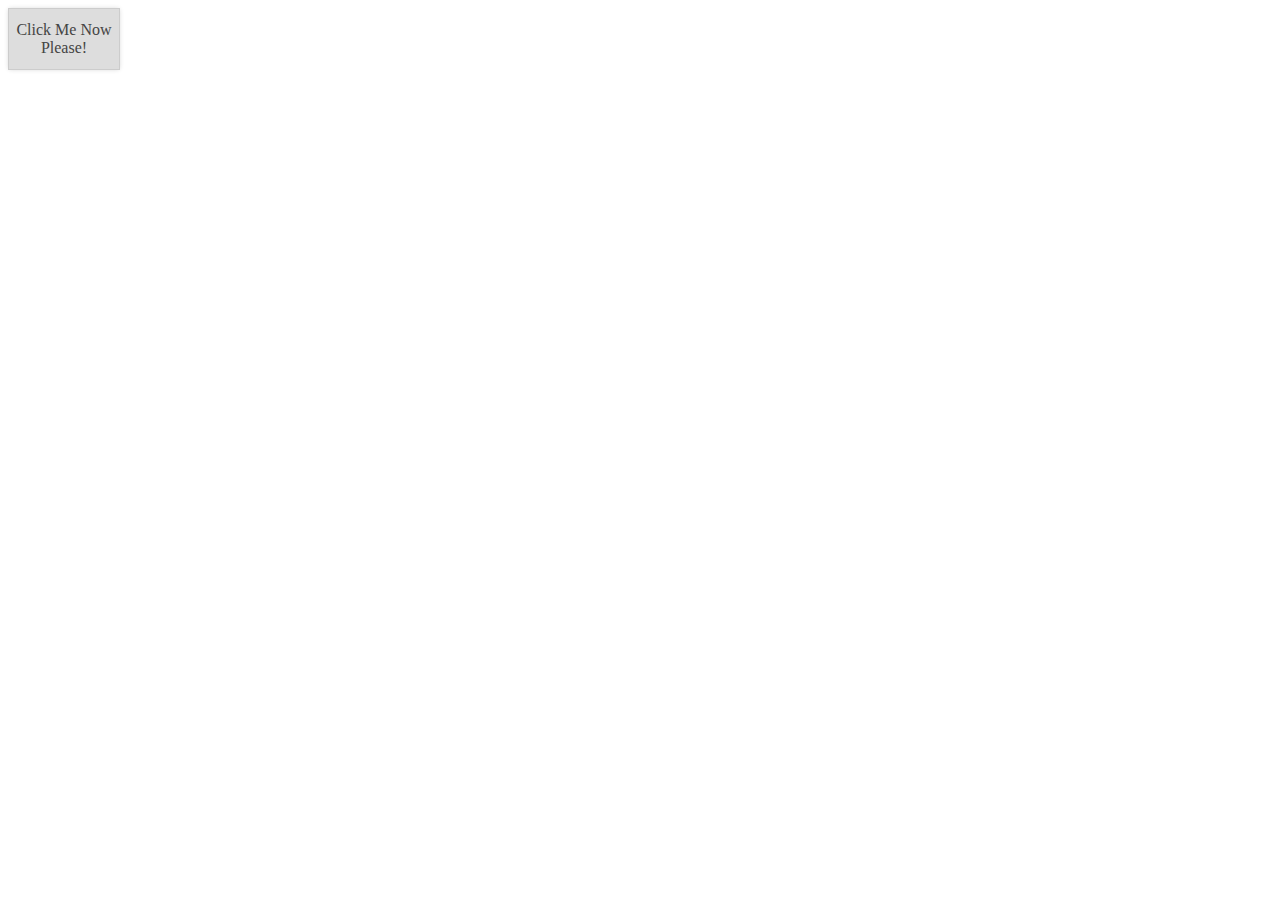
<file: index.html>
<!DOCTYPE html>
<html lang="en">
<head>
    <meta charset="UTF-8">
    <meta http-equiv="X-UA-Compatible" content="IE=edge">
    <meta name="viewport" content="width=device-width, initial-scale=1.0">
    <link rel="stylesheet" href="style.css">
    <title>Document</title>
</head>
<div>Click Me Now Please!</div>
</body>
</html>
</file>
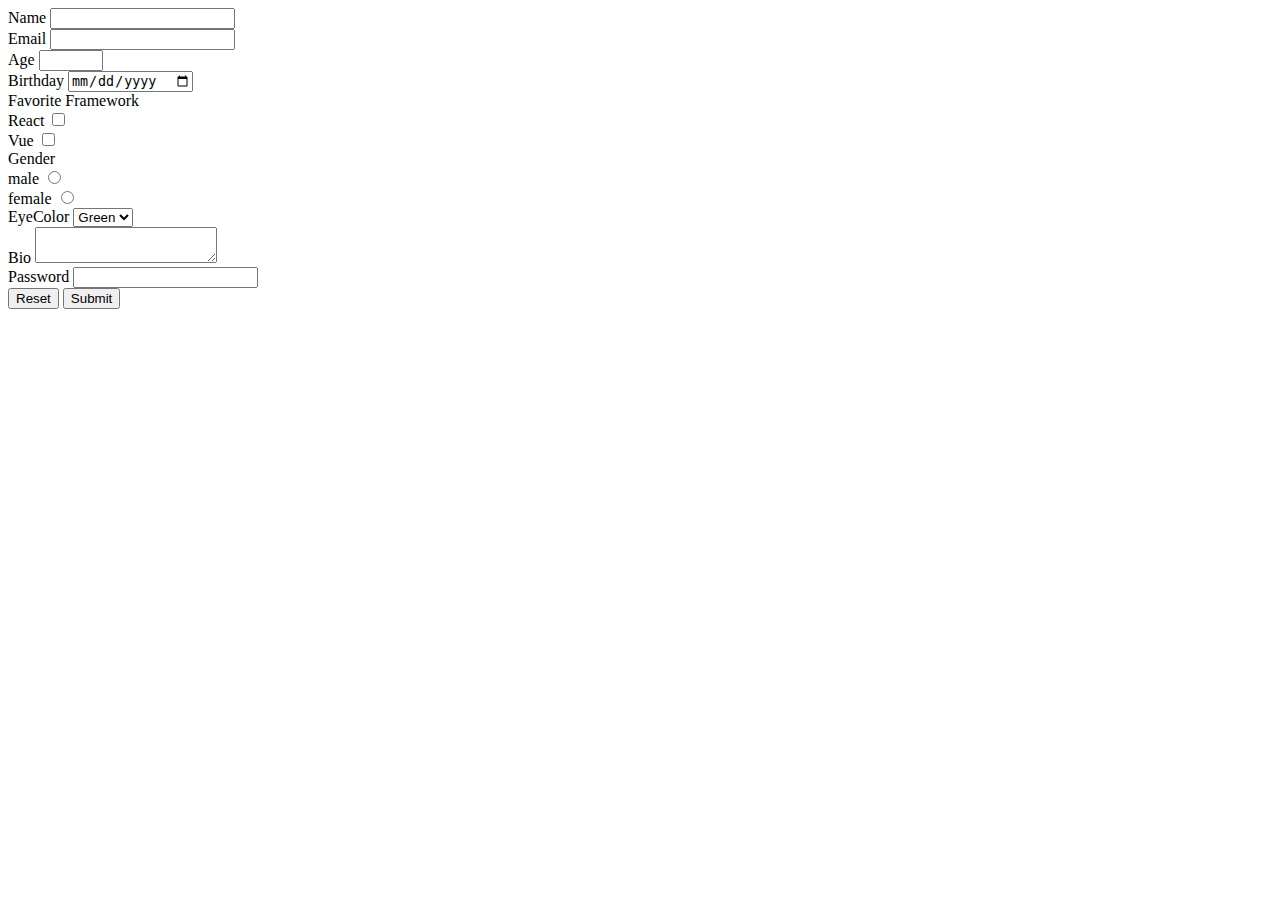
<file: index_1.html>
<!DOCTYPE html>
<html lang="en">
<head>
    <meta charset="UTF-8">
    <meta http-equiv="X-UA-Compatible" content="IE=edge">
    <meta name="viewport" content="width=device-width, initial-scale=1.0">
    <title>Form</title>
</head>
<body>
    <form action="results.html" method="POST">
        <!-- why POST method:
            Appends form-data inside the body of the HTTP request (data is not shown in URL)
            Has no size limitations
            Form submissions with POST cannot be bookmarked-->
        <div>
            <label for="name">Name</label>
            <input type="text" name="name" id="name" required>
        </div>
        <div>
            <label for="email">Email</label>
            <input type="email" name="email" id="email" required>
        </div>
        <div>
        <label for="age">Age</label>
        <input type="number" name="age" id="age" min="1" max="200" step="5">
        </div>
        <div>
            <label for="date">Birthday</label>
            <input type="date" name="date" id="date" min="2000-01-01">
        </div>
        <div>
            <div>
                Favorite Framework
                <div>
                    <label for="react">React</label>
                    <input type="checkbox" name="react" id="react">
                </div>
                <div>
                    <label for="vue">Vue</label>
                    <input type="checkbox" name="vue" id="vue">
                </div>
            </div>
            <div>
                Gender
                <div>
                    <label for="male">male</label>
                    <input type="radio" name="gender" id="male" value="male">
                </div>
                <div>
                    <label for="female">female</label>
                    <input type="radio" name="gender" id="female" value="female">
                </div>
            </div>
            <div>
                <div>
                    <label for="eyeColor">EyeColor</label>
                    <select name="eyeColor" id="eyeColor">
                        <option value="Green">Green</option>
                            <option label="Red" value="Red"></option>
                    </select>
                </div>
                <div>
                    <label for="bio">Bio</label>
                    <textarea id="bio" name="bio"></textarea>
                </div>
                <div>
            <label>
                Password
                <input type="password" name="password" required>
            </label>
        </div>
            <button type="reset">Reset</button>
            <button type="submit">Submit</button>
        
    </form>
</body>
</html>
</file>
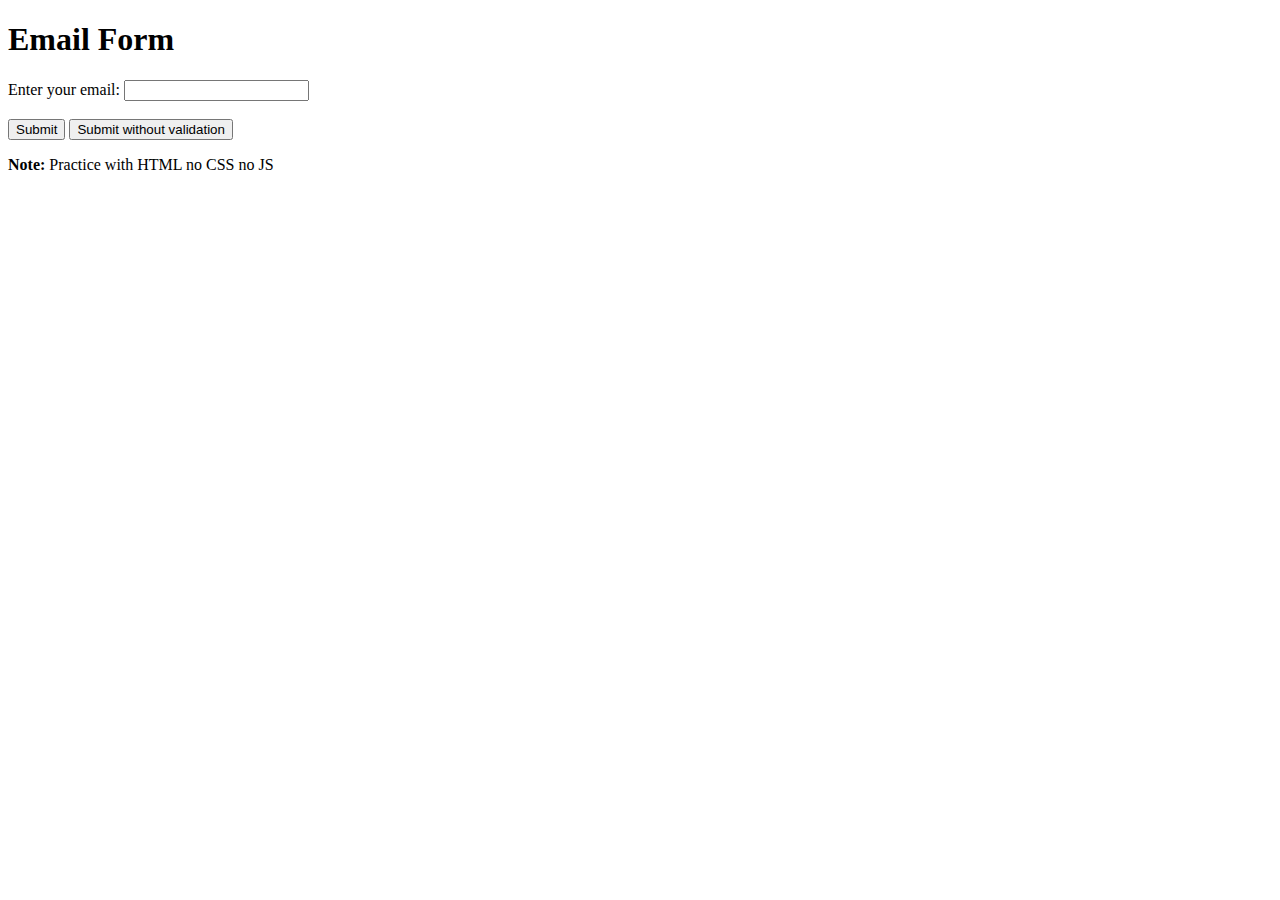
<file: index_2.html>
<!DOCTYPE html>
<html lang="en">
<head>
    <meta charset="UTF-8">
    <meta http-equiv="X-UA-Compatible" content="IE=edge">
    <meta name="viewport" content="width=device-width, initial-scale=1.0">
    <title>Email Form</title>
</head>
<body>
    <h1>Email Form</h1>

<form action="/action_page.php">
  <label for="email">Enter your email:</label>
  <input type="email" id="email" name="email" required><br><br>
  <input type="submit" value="Submit">
  <input type="submit" formnovalidate="formnovalidate" value="Submit without validation">
</form>

<p><strong>Note:</strong> Practice with HTML no CSS no JS</p>
</body>
</html>
</file>
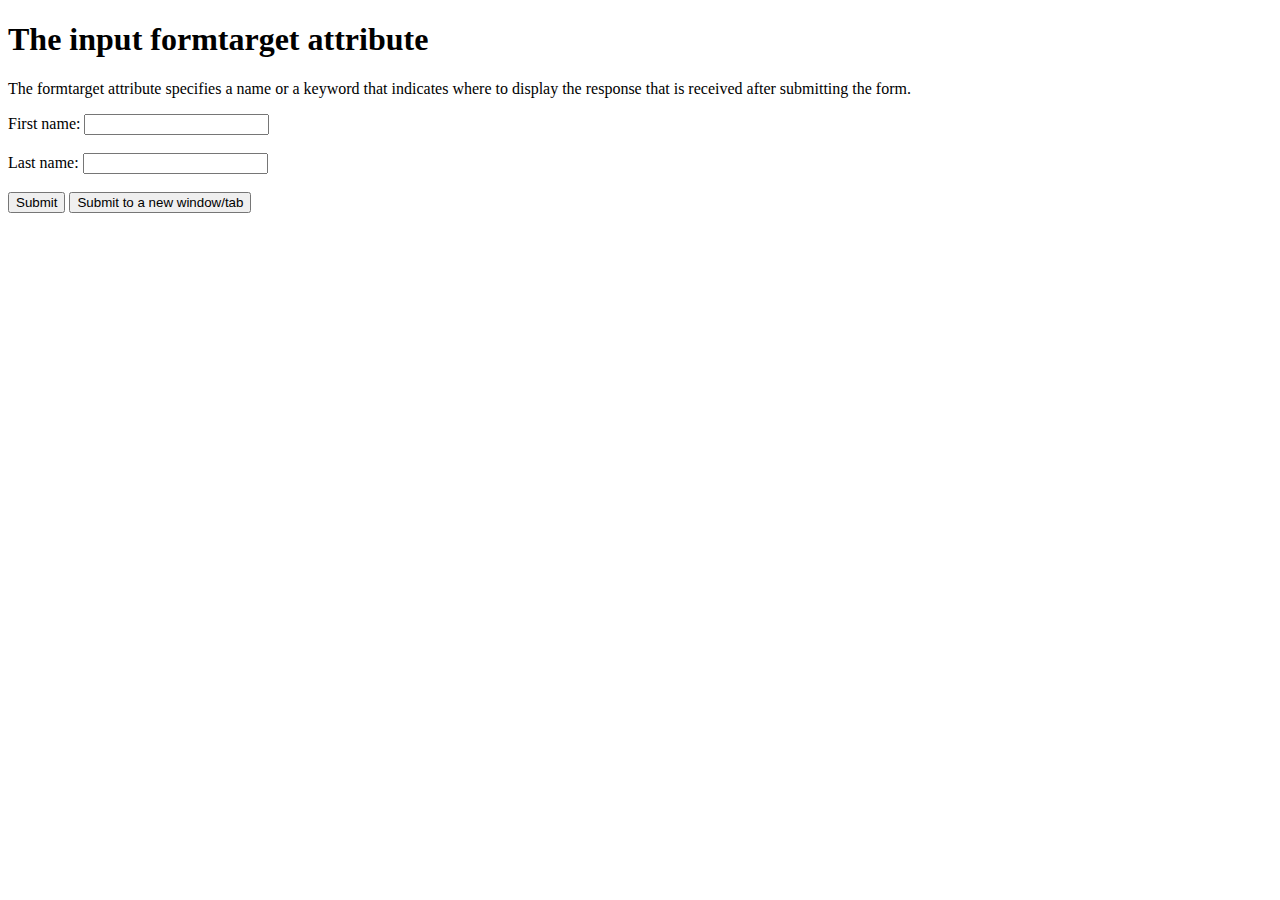
<file: index_3.html>
<!DOCTYPE html>
<html lang="en">
<head>
    <meta charset="UTF-8">
    <meta http-equiv="X-UA-Compatible" content="IE=edge">
    <meta name="viewport" content="width=device-width, initial-scale=1.0">
    <title>Another Practice session with HTML</title>
</head>
<body>
    <h1>The input formtarget attribute</h1>

<p>The formtarget attribute specifies a name or a keyword that indicates where to display the response that is received after submitting the form.</p>

<form action="/action_page.php">
  <label for="fname">First name:</label>
  <input type="text" id="fname" name="fname"><br><br>
  <label for="lname">Last name:</label>
  <input type="text" id="lname" name="lname"><br><br>
  <input type="submit" value="Submit">
  <input type="submit" formtarget="_blank" value="Submit to a new window/tab">
</form>
</body>
</html>
</file>
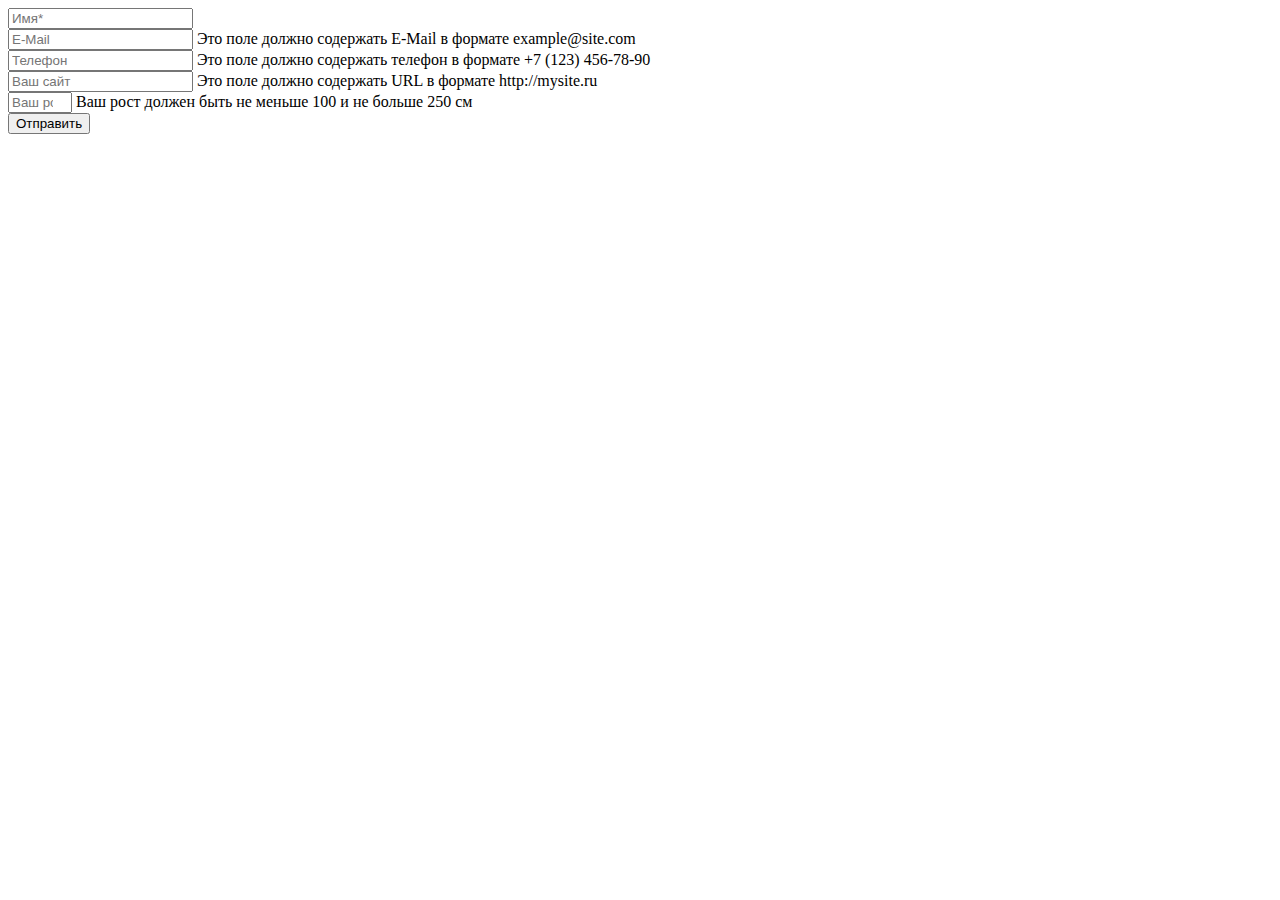
<file: index_4.html>
<!DOCTYPE html>
<html lang="en">
<head>
    <meta charset="UTF-8">
    <meta http-equiv="X-UA-Compatible" content="IE=edge">
    <meta name="viewport" content="width=device-width, initial-scale=1.0">
    <title>Document</title>
</head>
<body>
  

    <form action="#" class="form">
      <div class="form__field">
        <input type="text" name="name" placeholder="Имя*" required />
      </div>
      <div class="form__field">
        <input type="email" name="name" placeholder="E-Mail" />
        <span class="form__error">Это поле должно содержать E-Mail в формате example@site.com</span>
      </div>
      <div class="form__field">
        <input type="tel" name="name" placeholder="Телефон" pattern="[\+]\d{1}\s[\(]\d{3}[\)]\s\d{3}[\-]\d{2}[\-]\d{2}" minlength="18" maxlength="18" />
        <span class="form__error">Это поле должно содержать телефон в формате +7 (123) 456-78-90</span>
      </div>
      <div class="form__field">
        <input type="url" name="name" placeholder="Ваш сайт" />
        <span class="form__error">Это поле должно содержать URL в формате http://mysite.ru</span>
      </div>
      <div class="form__field">
        <input type="number" name="name" placeholder="Ваш рост (см)" min="100" max="250" />
        <span class="form__error">Ваш рост должен быть не меньше 100 и не больше 250 см</span>
      </div>
      <button type="submit">Отправить</button>
    </form>
    </body>
</html>
</file>
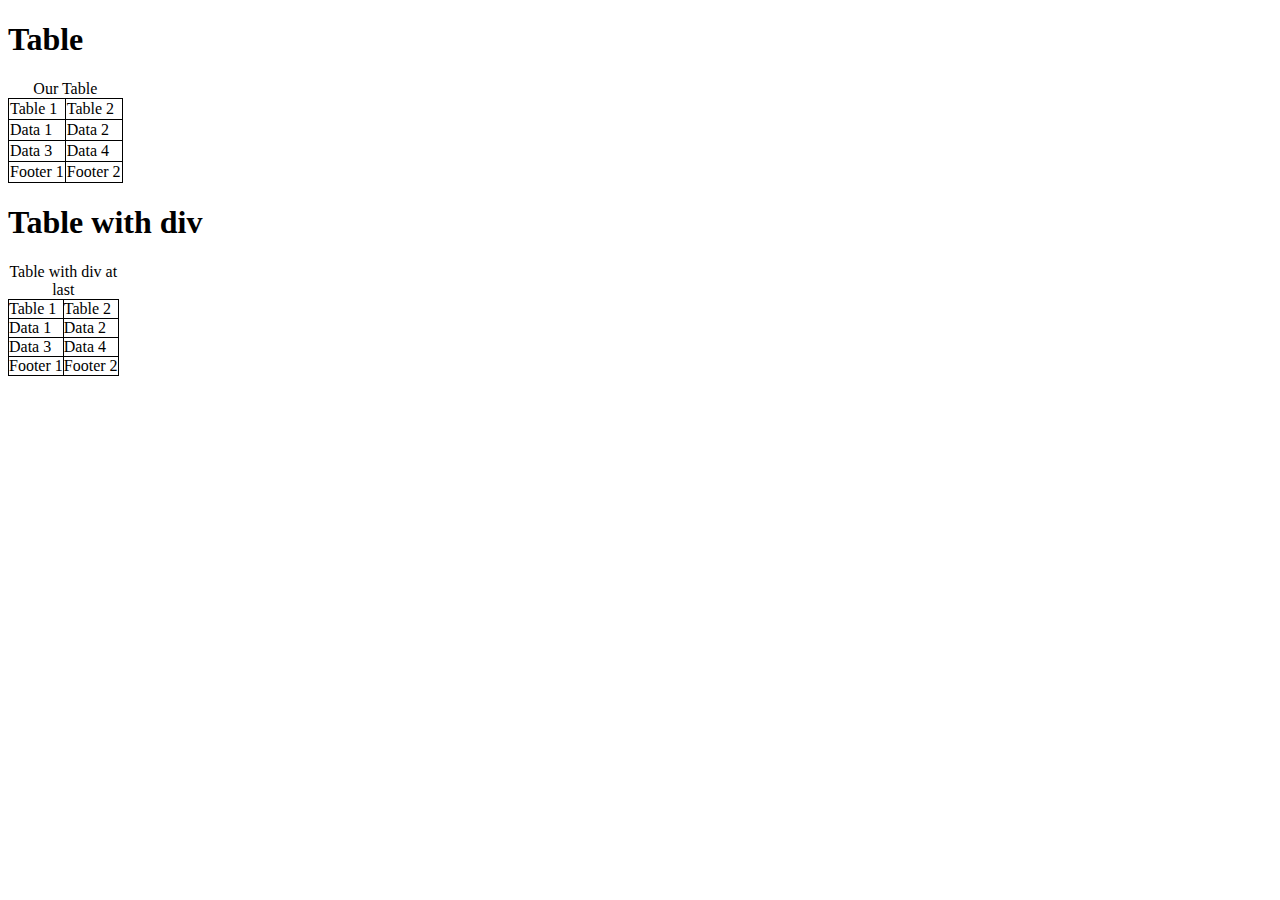
<file: index_tables.html>
<!DOCTYPE html>
<html lang="en">
<head>
    <meta charset="UTF-8">
    <meta http-equiv="X-UA-Compatible" content="IE=edge">
    <meta name="viewport" content="width=device-width, initial-scale=1.0">
    <title>Table</title>
    <style>
        table {
            border-collapse: collapse;
        }
        table td {
            border: 1px solid black;
        }
        .table {
            display: table;
            border-collapse: collapse;
        }

        .caption {
            display: table-caption;
            text-align: center;
        }

        .thead {
            display: table-header-group;
        }

        .tbody {
            display: table-row-group;
        }

        .row {
            display: table-row;
        }

        .tfoot {
            display: table-footer-group;
        }

        .cell {
            display: table-cell;
            border: 1px solid black;
        }

    </style>
</head>
<body>
    <h1>Table</h1>
    <table>
        <caption>Our Table</caption>
        <thead>
            <tr>
                <td>Table 1</td>
                <td>Table 2</td>
            </tr>
        </thead>
        <tbody>
            <tr>
                <td>Data 1</td>
                <td>Data 2</td>
            </tr>
            <tr>
                <td>Data 3</td>
                <td>Data 4</td>
        </tr>
        </tbody>
        <tfoot>
            <tr>
                <td>Footer 1</td>
                <td>Footer 2</td>
            </tr>
        </tfoot>
    </table>

    <h1>Table with div</h1>
    <div class="table">
        <div class="caption">Table with div at last</div>
        <div class="thead">
            <div class="row">
                <div class="cell">Table 1</div>
                <div class="cell">Table 2</div>
            </div>
        </div>

        <div class="tbody">
            <div class="row">
                <div class="cell">Data 1</div>
                <div class="cell">Data 2</div>
            </div>
            <div class="row">
                <div class="cell">Data 3</div>
                <div class="cell">Data 4</div>
            </div>
        </div>

        <div class="tfoot">
            <div class="row">
                <div class="cell">Footer 1</div>
                <div class="cell">Footer 2</div>
            </div>
        </div>

        </div>
    </div>
</body>
</html>
</file>
<file: style.css>
div {
    display:inline-block;
    color:#444;
    border:1px solid #CCC;
    background:#DDD;
    box-shadow: 0 0 5px -1px rgba(0,0,0,0.2);
    cursor:pointer;
    vertical-align:middle;
    max-width: 100px;
    padding: 5px;
    text-align: center;
    height: 50px;
    display: table-cell;
}
div:active {
    color:red;
    box-shadow: 0 0 5px -1px rgba(0,0,0,0.6);
}
</file>
